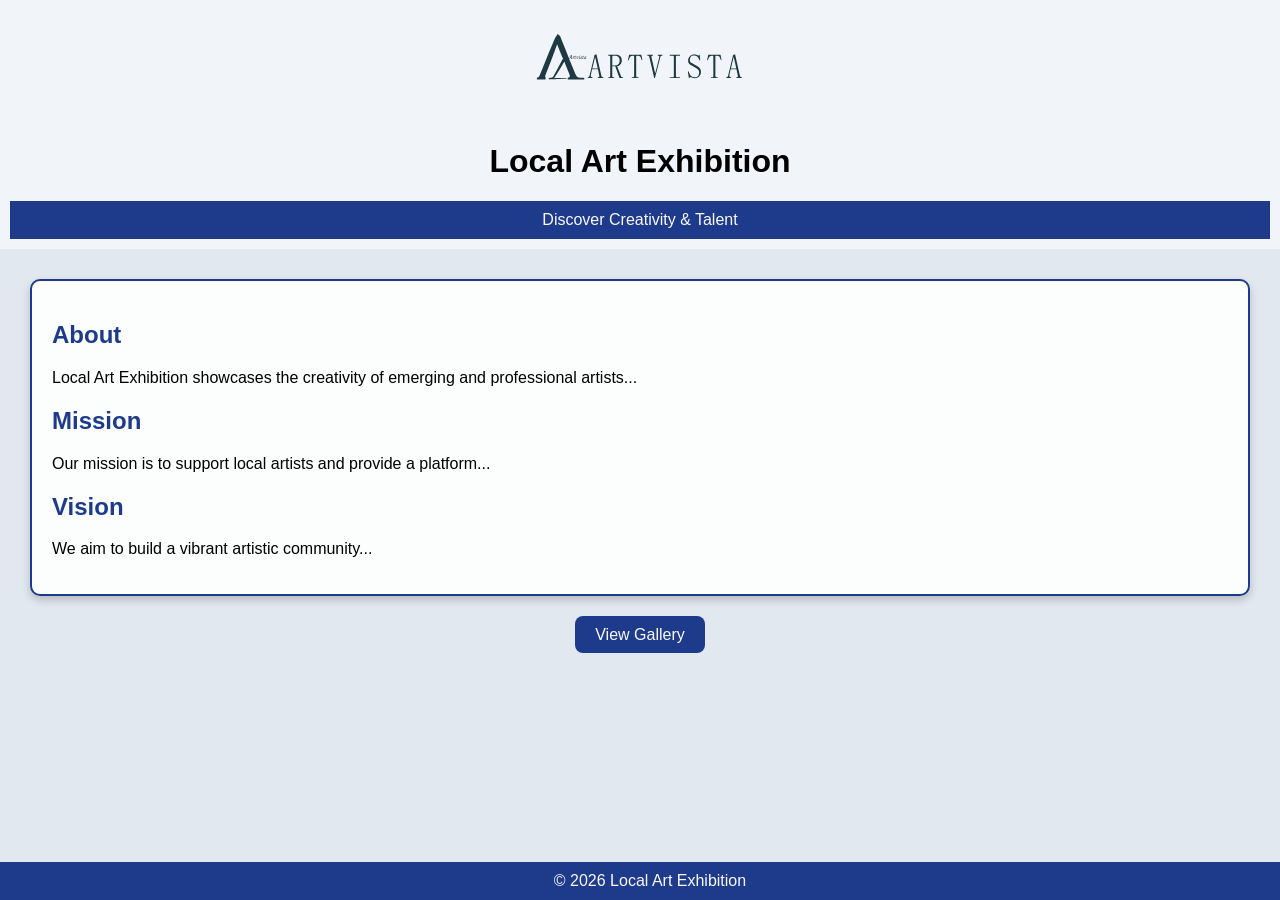
<file: index.html>
<!DOCTYPE html>
<html>
<head>
  <title>Local Art Exhibition</title>
  <link rel="stylesheet" href="style.css">
</head>

<body>

<header class="header">
  <div class="logo-section">
    <img src="logo.svg" class="logo">
    <h1>Local Art Exhibition</h1>
  </div>

  <div class="heading-bar">
    Discover Creativity & Talent
  </div>
</header>

<div class="content-box">
  <h2>About</h2>
  <p>Local Art Exhibition showcases the creativity of emerging and professional artists...</p>

  <h2>Mission</h2>
  <p>Our mission is to support local artists and provide a platform...</p>

  <h2>Vision</h2>
  <p>We aim to build a vibrant artistic community...</p>
</div>

<div class="center">
  <a href="gallery.html" class="btn">View Gallery</a>
</div>

<footer class="footer">
  © 2026 Local Art Exhibition
</footer>

</body>
</html>
</file>
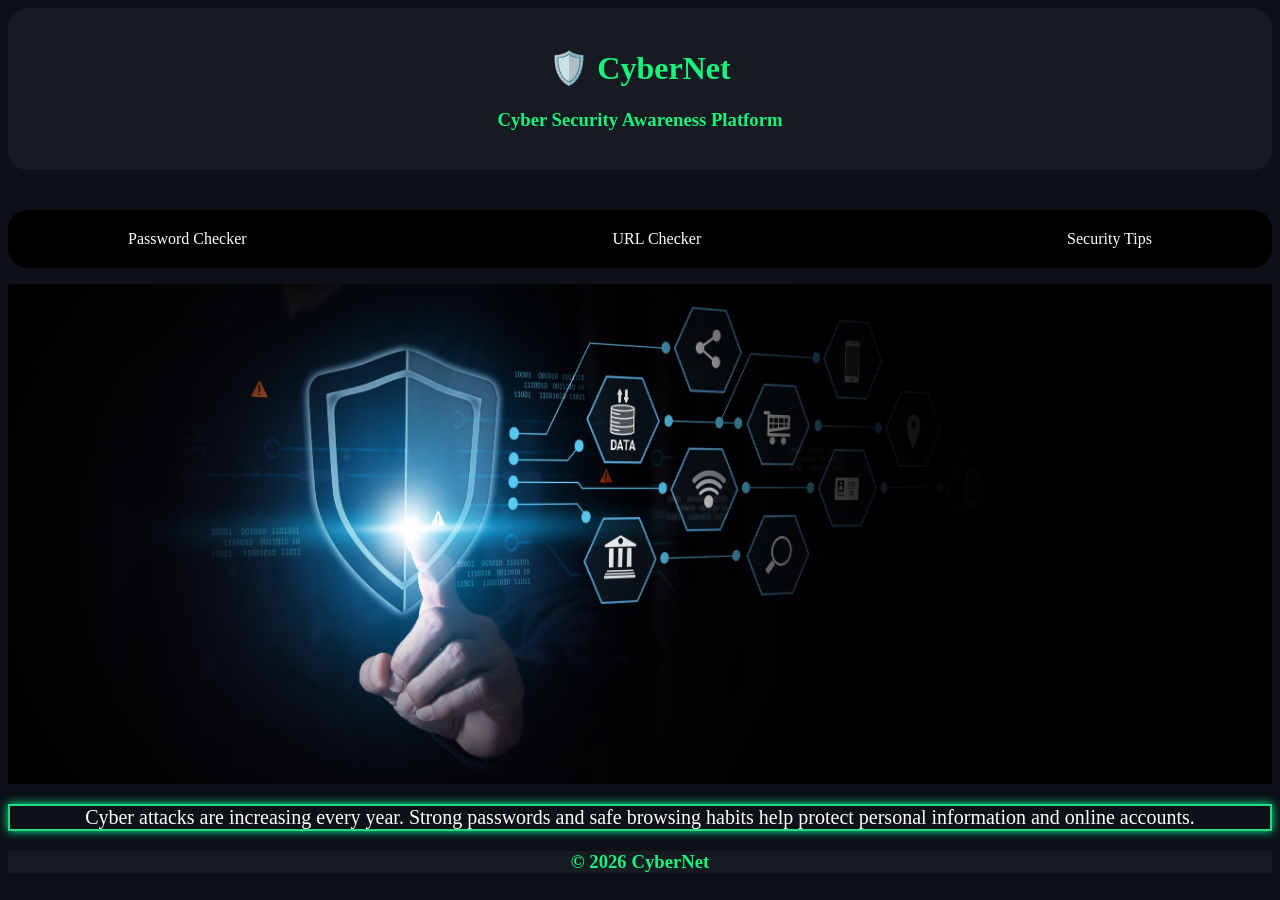
<file: IT 1144 (P)ICA First project/index.html>
<html>
<head>
    <meta charset="UTF-8">
    <title>CyberNet</title>
    <link rel="stylesheet" href="style.css">
</head>

<body>

<div class="header">
    <h1>🛡️ CyberNet</h1>
    <h3>Cyber Security Awareness Platform</h3>

   
</div>

<nav class="nav-bar">
    <ul>
        <li><a href="checker.html">Password Checker</a></li>
        <li><a href="PhishingChecker.html">URL Checker</a></li>
        <li><a href="tips.html">Security Tips</a></li>
    </ul>
</nav>

<div class="slider">
    <img class="slide active" src="pic1.jpg">
    <img class="slide" src="pic2.jpg">
    <img class="slide" src="pic3.jpg">
</div>

<div class="info">

    <p>
        Cyber attacks are increasing every year.
        Strong passwords and safe browsing habits help
        protect personal information and online accounts.
    </p>
</div>

<footer class="footer">
    <h3>© 2026 CyberNet</h3>
</footer>

<script src="script.js"></script>

</body>
</html>
</file>
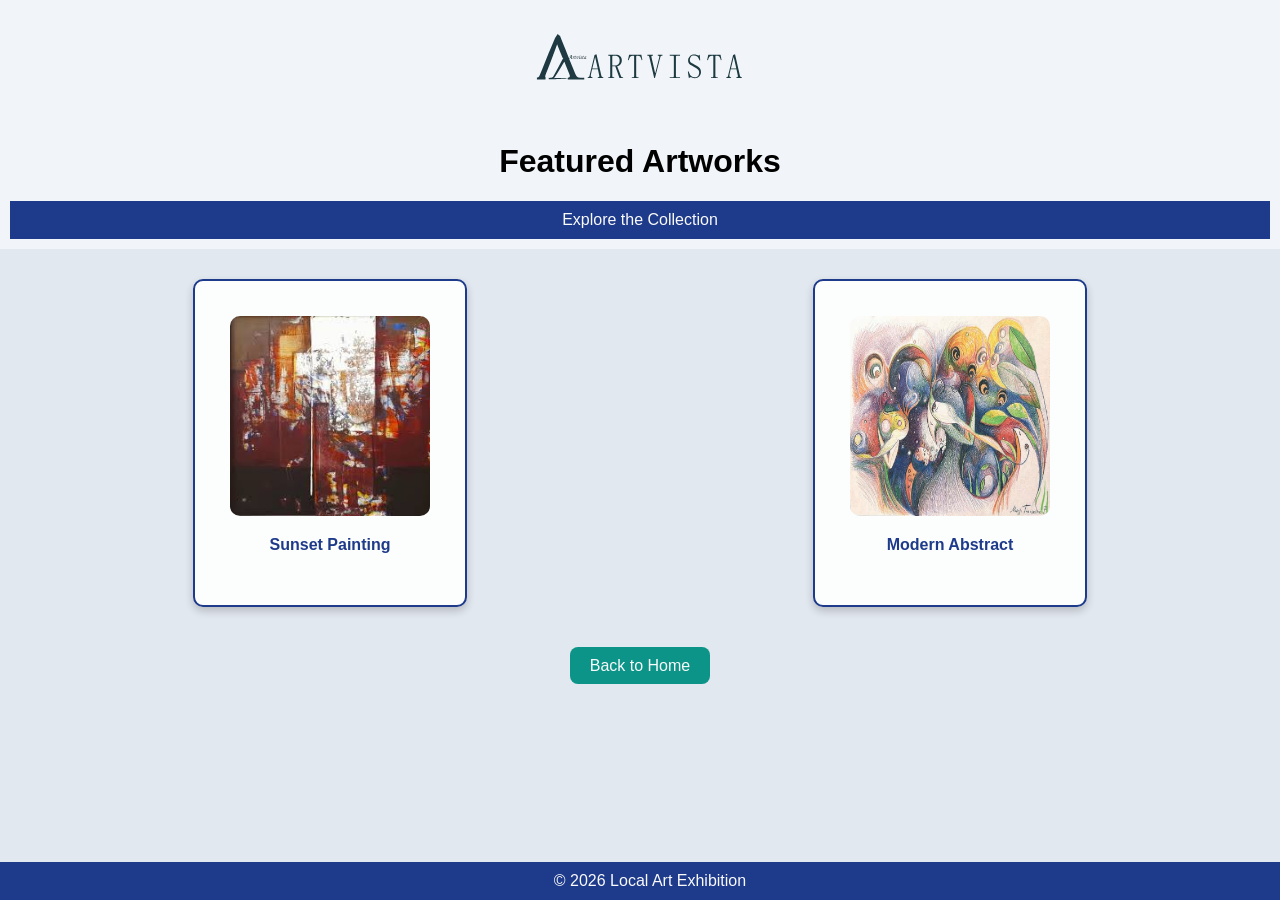
<file: gallery.html>
<!DOCTYPE html>
<html>
<head>
  <title>Gallery</title>
  <link rel="stylesheet" href="style.css">
</head>

<body>


<header class="header">
  <div class="logo-section">
    <img src="logo.svg" class="logo">
    <h1>Featured Artworks</h1>
  </div>

  <div class="heading-bar">
    Explore the Collection
  </div>
</header>


<div class="gallery">

  <div class="card">
    <img src="pic1.jpeg">
    <p>Sunset Painting</p>
  </div>

  <div class="card">
    <img src="art2.jpeg">
    <p>Modern Abstract</p>
  </div>

</div>


<div class="center">
  <a href="index.html" class="btn2">Back to Home</a>
</div>

<footer class="footer">
  © 2026 Local Art Exhibition
</footer>

</body>
</html>
</file>
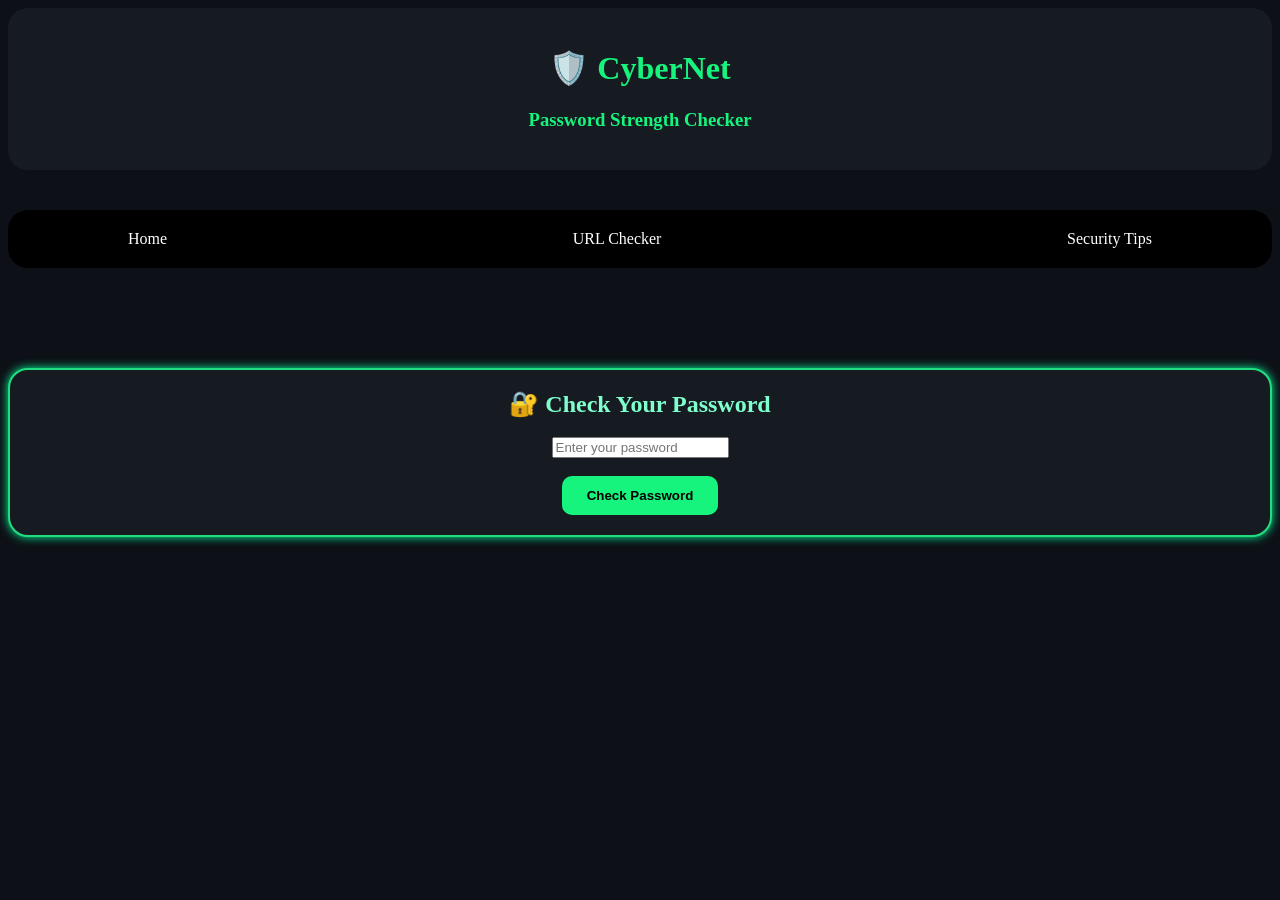
<file: IT 1144 (P)ICA First project/checker.html>
<html>
<head>
    <meta charset="UTF-8">
    <title>Password Checker</title>
    <link rel="stylesheet" href="style.css">
</head>

<body>

<div class="header">
    <h1>🛡️ CyberNet</h1>
    <h3>Password Strength Checker</h3>
</div>

<nav class="nav-bar">
    <ul>
        <li><a href="index.html">Home</a></li>
        <li><a href="PhishingChecker.html">URL Checker</a></li>
        <li><a href="tips.html">Security Tips</a></li>
    </ul>
</nav>

<div class="password-section">

    <h2>🔐 Check Your Password</h2>

    <input type="password"
           id="password"
           placeholder="Enter your password">

    <br><br>

    <button onclick="checkPassword()">
        Check Password
    </button>

    <h3 id="result"></h3>

    <div id="suggestions"></div>
	
</div>

<script src="script.js"></script>

</body>
</html>
</file>
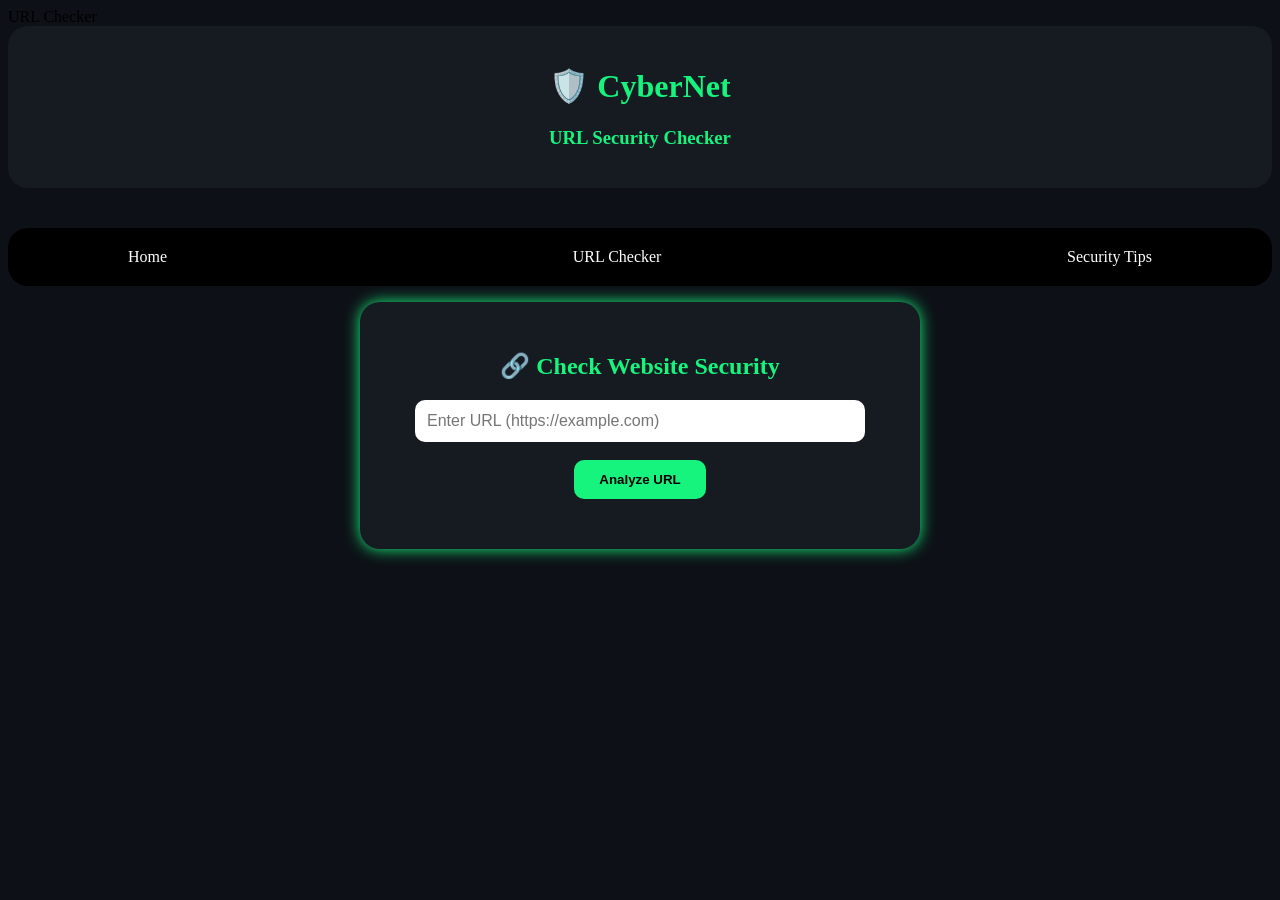
<file: IT 1144 (P)ICA First project/PhishingChecker.html>
<html>
<head>
    <meta>URL Checker</title>
    <link rel="stylesheet" href="style.css">
</head>

<body>

<div class="header">
    <h1>🛡️ CyberNet</h1>
    <h3>URL Security Checker</h3>
</div>
<nav class="nav-bar">
    <ul>
        <li><a href="index.html">Home</a></li>
        <li><a href="PhishingChecker.html">URL Checker</a></li>
        <li><a href="tips.html">Security Tips</a></li>
    </ul>
</nav>
<div class="url-section">

    <h2>🔗 Check Website Security</h2>

    <input type="text"
           id="urlInput"
           placeholder="Enter URL (https://example.com)">

    <br><br>

    <button onclick="checkURL()">
        Analyze URL
    </button>

    <h3 id="result"></h3>

</div>

<script src="script.js"></script>

</body>
</html>
</file>
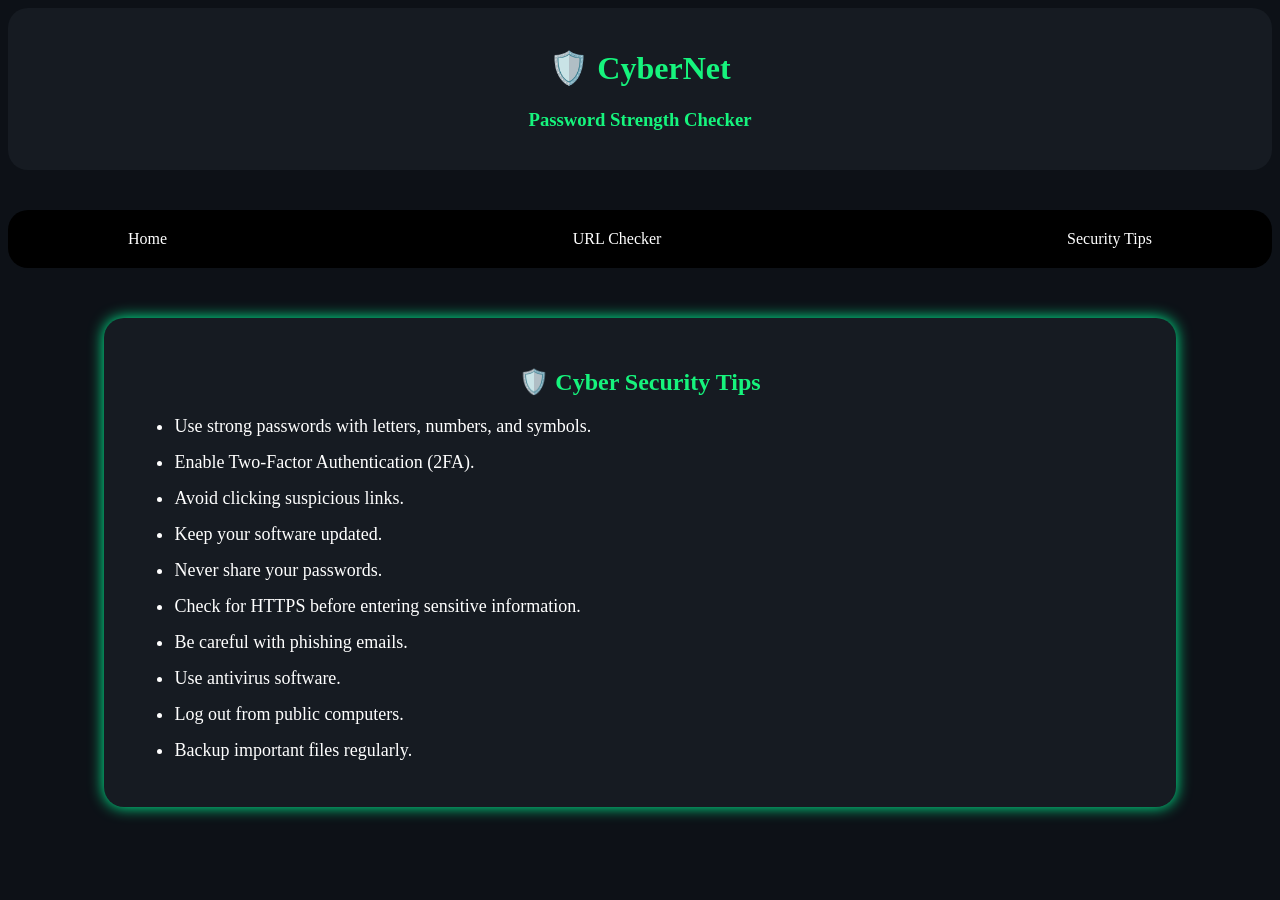
<file: IT 1144 (P)ICA First project/tips.html>
<html>
 <head><title>Security Tips</title>
  <link rel="stylesheet" href="style.css">
 </head>
 <body>
 <div class="header">
    <h1>🛡️ CyberNet</h1>
    <h3>Password Strength Checker</h3>
</div>

<nav class="nav-bar">
    <ul>
        <li><a href="index.html">Home</a></li>
        <li><a href="PhishingChecker.html">URL Checker</a></li>
        <li><a href="tips.html">Security Tips</a></li>
    </ul>
</nav>
  <div class="tips-section">

    <h2>🛡️ Cyber Security Tips</h2>

    <ul>
        <li>Use strong passwords with letters, numbers, and symbols.</li>
        <li>Enable Two-Factor Authentication (2FA).</li>
        <li>Avoid clicking suspicious links.</li>
        <li>Keep your software updated.</li>
        <li>Never share your passwords.</li>
        <li>Check for HTTPS before entering sensitive information.</li>
        <li>Be careful with phishing emails.</li>
        <li>Use antivirus software.</li>
        <li>Log out from public computers.</li>
        <li>Backup important files regularly.</li>
    </ul>

</div>
</body>
</html>
</file>
<file: style.css>
body {
  margin: 0;
  font-family: Arial;
  background-color: #E2E8F0;
}


.header {
  position: sticky;
  top: 0;
  background-color: #F1F5F9;
  text-align: center;
  padding: 10px;
}

.logo {
  width: 250px;
}

.heading-bar {
  background-color: #1E3A8A;
  color: #F9FAFB;
  padding: 10px;
}


.content-box {
  margin: 30px;
  padding: 20px;
  border: 2px solid #1E3A8A;
  border-radius: 10px;
  background: rgba(255,255,255,0.9);
  text-align: justify;
  box-shadow: 0 4px 8px rgba(0,0,0,0.2);
}

.content-box h2 {
  color: #1E3A8A;
}


.center {
  text-align: center;
  margin: 20px;
}

.btn {
  background-color: #1E3A8A;
  color: #F9FAFB;
  padding: 10px 20px;
  border-radius: 8px;
  text-decoration: none;
}

.btn:hover {
  background-color: #162F6A;
}

.gallery {
  display: flex;
  justify-content: space-around;
  gap: 20px;
  padding: 30px;
}

.card {
  background: rgba(255,255,255,0.9);
  border: 2px solid #1E3A8A;
  border-radius: 10px;
  padding: 35px;
  text-align: center;
  box-shadow: 0 4px 8px rgba(0,0,0,0.2);
}

.card img {
  width: 200px;
  height:200px;
  border-radius: 10px;
}

.card p {
  font-weight: bold;
  color: #1E3A8A;
}

.card:hover {
  transform: scale(1.05);
  box-shadow: 0 6px 12px rgba(30,58,138,0.5);
}

.btn2 {
  background-color: #0D9488;
  color: #F9FAFB;
  padding: 10px 20px;
  border-radius: 8px;
  text-decoration: none;
}

.btn2:hover {
  background-color: #0B6B65;
}


.footer {
  background-color: #1E3A8A;
  color: #F9FAFB;
  text-align: center;
  padding: 10px;
  position: fixed;
  bottom: 0;
  width: 100%;
}
</file>
<file: IT 1144 (P)ICA First project/style.css>
*box sizing{border-box; margin:0;padding:0;}
body{
        background-color:#0d1117;
		}
		
		
.header{
	    color:#16f47d;
		text-align:center;
		background-color:#161b22;
		border-radius:20px;
		margin-bottom:20px;
		position:sticky;
		top:0px;
		padding:20px;
		
		
		}
		
.btn button{ 
           position:absolute;
            top:20px;
           right:20px;
		   background-color:#061607;
		   color:white;
		   border-radius:20px;
		   
		   
		   
           }
		   
	  
.nav-bar ul{
	  justify-content:space-between;
	  display:flex;
	  gap:50px;
	  align-items:center;
	  background-color:black;
	  padding:20px;
	  border-radius:20px;
	  list-style:none;
	 
	  
           }
	 
.nav-bar a{
	   color:white;
	   text-decoration:none;
	   margin:100px;
	   
	   
}
a:hover{
        color:  green;
		 box-shadow:0 0 10px #00ff99;
		 padding:15px;
		 border-radius:20px;
       }		
	 
.slider{
    width:100%;
    height:500px;
    position:relative;
    overflow:hidden;
        }

.slide{
    width:100%;
    height:500px;
    object-fit:cover;
    position:absolute;
    opacity:0;
    transition:1s;
        }

.slide.active{
    opacity:1;
       }

	
.info p{text-align:center;
	    font-size:20px;
        color:white;
		border:2px solid #22dd80 ;
		box-shadow:0 0 10px #00ff99;
        }		

.footer{text-align:center;
        color:#16f47d;
		background-color:#161b22;
		
           }
/*password cheacker*/
#suggestions li{
                color:#7fffcc;
				list-style:none;
				
               }
#suggestions h4,p{
                color:#fc3f3f;
               }
.password-section{
	            color:#7fffcc;
	            text-align:center;
	            margin-top:100px;
		 		border:2px solid #22dd80 ;
		        box-shadow:0 0 10px #00ff99;
				background:#161b22;
                border-radius:20px;
               }
                    }
.password-section h2{
	                color:#16f47d;
                      }
.pwd-header{
	        color:#7fffcc;
                }
.main{
	   text-align:center;
	   margin:200px;
      }
	  
	  
	  
/*phishing part*/  
.header{
    background-color:#161b22;
    color:#16f47d;
    text-align:center;
    padding:20px;
    border-radius:20px;
    margin-bottom:40px;
}

.url-section{
    width:500px;
    margin:auto;
    text-align:center;
    background:#161b22;
    padding:30px;
    border-radius:20px;
    box-shadow:0 0 15px #16f47d;
}

.url-section h2{
    color:#16f47d;
    margin-bottom:20px;
}

#urlInput{
    width:90%;
    padding:12px;
    border:none;
    border-radius:10px;
    font-size:16px;
    outline:none;
}

#urlInput:focus{
    box-shadow:0 0 10px #16f47d;
}

button{
    background:#16f47d;
    color:black;
    border:none;
    padding:12px 25px;
    border-radius:10px;
    cursor:pointer;
    font-weight:bold;
}

button:hover{
    transition:0.3s;
}

#result{
    margin-top:20px;
    font-size:20px;
    font-weight:bold;
}
      
/*Security tips section*/

.tips-section{
    width:80%;
    margin:50px auto;
    padding:30px;
    background:#161b22;
    color:white;
    border-radius:20px;
    box-shadow:0 0 15px #00ff99;
}

.tips-section h2{
    text-align:center;
    color:#16f47d;
    margin-bottom:20px;
}

.tips-section li{
    margin:15px 0;
    font-size:18px;
}
</file>
